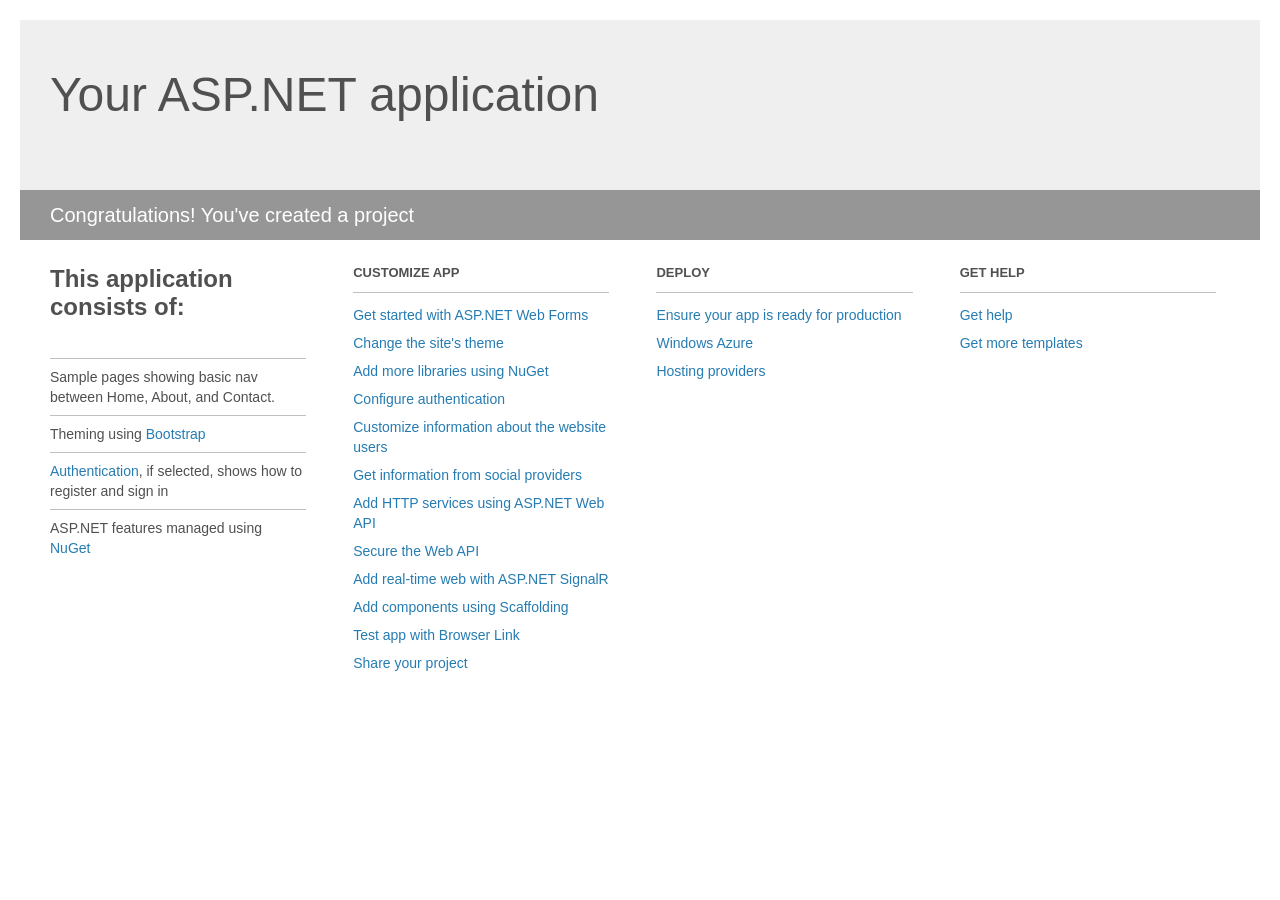
<file: jam2/jam2/Project_Readme.html>
﻿<!DOCTYPE html>
<html lang="en">
<head>
    <meta charset="utf-8" />
    <title>Your ASP.NET application</title>
    <style>
        body {
            background: #fff;
            color: #505050;
            font: 14px 'Segoe UI', tahoma, arial, helvetica, sans-serif;
            margin: 20px;
            padding: 0;
        }

        #header {
            background: #efefef;
            padding: 0;
        }

        h1 {
            font-size: 48px;
            font-weight: normal;
            margin: 0;
            padding: 0 30px;
            line-height: 150px;
        }

        p {
            font-size: 20px;
            color: #fff;
            background: #969696;
            padding: 0 30px;
            line-height: 50px;
        }

        #main {
            padding: 5px 30px;
        }

        .section {
            width: 21.7%;
            float: left;
            margin: 0 0 0 4%;
        }

            .section h2 {
                font-size: 13px;
                text-transform: uppercase;
                margin: 0;
                border-bottom: 1px solid silver;
                padding-bottom: 12px;
                margin-bottom: 8px;
            }

            .section.first {
                margin-left: 0;
            }

                .section.first h2 {
                    font-size: 24px;
                    text-transform: none;
                    margin-bottom: 25px;
                    border: none;
                }

                .section.first li {
                    border-top: 1px solid silver;
                    padding: 8px 0;
                }

            .section.last {
                margin-right: 0;
            }

        ul {
            list-style: none;
            padding: 0;
            margin: 0;
            line-height: 20px;
        }

        li {
            padding: 4px 0;
        }

        a {
            color: #267cb2;
            text-decoration: none;
        }

            a:hover {
                text-decoration: underline;
            }
    </style>
</head>
<body>

    <div id="header">
        <h1>Your ASP.NET application</h1>
        <p>Congratulations! You've created a project</p>
    </div>

    <div id="main">
        <div class="section first">
            <h2>This application consists of:</h2>
            <ul>
                <li>Sample pages showing basic nav between Home, About, and Contact.</li>
                <li>Theming using <a href="http://go.microsoft.com/fwlink/?LinkID=320754">Bootstrap</a></li>
                <li><a href="http://go.microsoft.com/fwlink/?LinkID=320755">Authentication</a>, if selected, shows how to register and sign in</li>
                <li>ASP.NET features managed using <a href="http://go.microsoft.com/fwlink/?LinkID=320775">NuGet</a></li>
            </ul>
        </div>

        <div class="section">
            <h2>Customize app</h2>
            <ul>
                <li><a href="http://go.microsoft.com/fwlink/?LinkID=320774">Get started with ASP.NET Web Forms</a></li>
                <li><a href="http://go.microsoft.com/fwlink/?LinkID=320758">Change the site's theme</a></li>
                <li><a href="http://go.microsoft.com/fwlink/?LinkID=320759">Add more libraries using NuGet</a></li>
                <li><a href="http://go.microsoft.com/fwlink/?LinkID=320776">Configure authentication</a></li>
                <li><a href="http://go.microsoft.com/fwlink/?LinkID=320761">Customize information about the website users</a></li>
                <li><a href="http://go.microsoft.com/fwlink/?LinkID=320762">Get information from social providers</a></li>
                <li><a href="http://go.microsoft.com/fwlink/?LinkID=320763">Add HTTP services using ASP.NET Web API</a></li>
                <li><a href="http://go.microsoft.com/fwlink/?LinkID=320764">Secure the Web API</a></li>
                <li><a href="http://go.microsoft.com/fwlink/?LinkID=320765">Add real-time web with ASP.NET SignalR</a></li>
                <li><a href="http://go.microsoft.com/fwlink/?LinkID=320766">Add components using Scaffolding</a></li>
                <li><a href="http://go.microsoft.com/fwlink/?LinkID=320767">Test app with Browser Link</a></li>
                <li><a href="http://go.microsoft.com/fwlink/?LinkID=320768">Share your project</a></li>
            </ul>
        </div>

        <div class="section">
            <h2>Deploy</h2>
            <ul>
                <li><a href="http://go.microsoft.com/fwlink/?LinkID=320769">Ensure your app is ready for production</a></li>
                <li><a href="http://go.microsoft.com/fwlink/?LinkID=320770">Windows Azure</a></li>
                <li><a href="http://go.microsoft.com/fwlink/?LinkID=320771">Hosting providers</a></li>
            </ul>
        </div>

        <div class="section last">
            <h2>Get help</h2>
            <ul>
                <li><a href="http://go.microsoft.com/fwlink/?LinkID=320772">Get help</a></li>
                <li><a href="http://go.microsoft.com/fwlink/?LinkID=320773">Get more templates</a></li>
            </ul>
        </div>
    </div>
</body>
</html>
</file>
